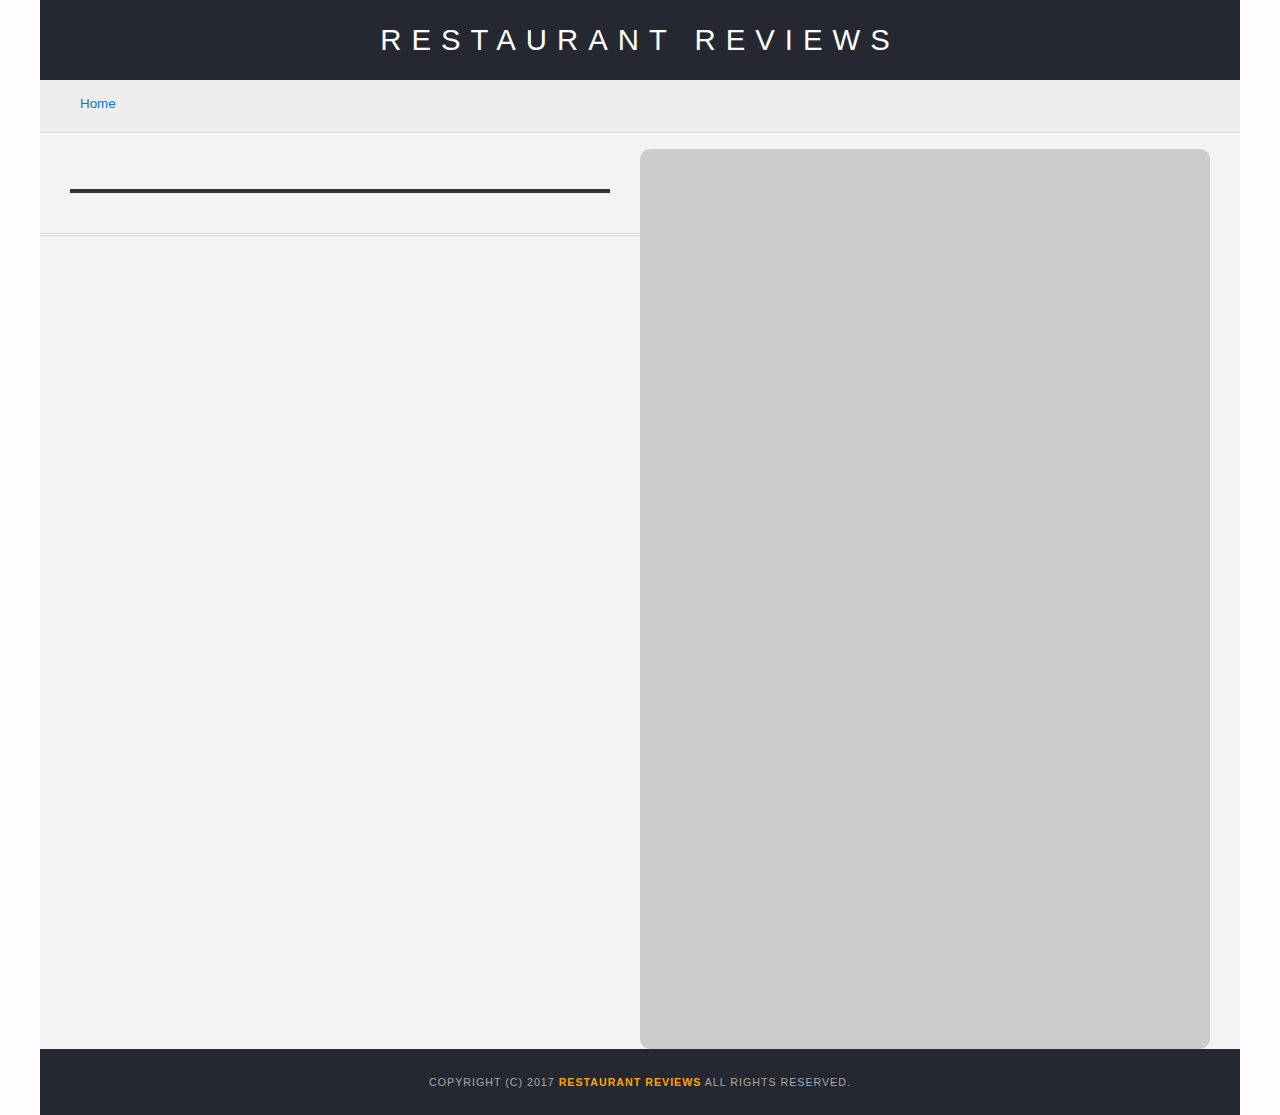
<file: restaurant.html>
<!DOCTYPE html>
<html lang="en">

<head>
  <meta charset="utf-8">
  <!-- Normalize.css for better cross-browser consistency -->
  <link rel="stylesheet" src="//normalize-css.googlecode.com/svn/trunk/normalize.css" />
  <!-- Main CSS file -->
  <link rel="stylesheet" href="css/styles.css" type="text/css">
  <link rel="stylesheet" href="https://unpkg.com/leaflet@1.3.1/dist/leaflet.css" integrity="sha512-Rksm5RenBEKSKFjgI3a41vrjkw4EVPlJ3+OiI65vTjIdo9brlAacEuKOiQ5OFh7cOI1bkDwLqdLw3Zg0cRJAAQ==" crossorigin=""/>
  <title>Restaurant Info</title>
  <meta name="viewport" content="width=device-width,initial-scale=1">
</head>

<body class="inside">
  <!-- Beginning header -->
  <header class="maxSize">
      <h1><a href="/">Restaurant Reviews</a></h1>
  </header>
  <!-- End header -->
    <!-- Beginning nav -->
    <nav class="maxSize">
    <!-- Beginning breadcrumb -->
      <ul id="breadcrumb" >
        <li><a href="/">Home</a></li>
      </ul>
    <!-- End breadcrumb -->
    </nav>
    <!-- End nav -->
    <!-- Beginning main -->
    <main class="maxSize" id="maincontent">
    <!-- Beginning map -->
    <section id="map-container">
      <div id="map" role="application"></div>
    </section>
    <!-- End map -->
    <!-- Beginning restaurant -->
    <section id="restaurant-container">
      <article id="restaurant-info">
        <h2 id="restaurant-name"></h2>
        <img id="restaurant-img">
        <p id="restaurant-cuisine"></p>
        <p id="restaurant-address"></p>
        <table id="restaurant-hours"></table>
      </article>
      <!-- begin reviews -->
      <article id="reviews-container">
        <ul id="reviews-list"></ul>
      <article>
      <!-- end reviews -->
    </section>
    <!-- end restaurant -->

  </main>
  <!-- End main -->

  <!-- Beginning footer -->
  <footer id="footer">
    Copyright (c) 2017 <a href="/"><strong>Restaurant Reviews</strong></a> All Rights Reserved.
  </footer>
  <!-- End footer -->
  <script src="https://unpkg.com/leaflet@1.3.1/dist/leaflet.js" integrity="sha512-/Nsx9X4HebavoBvEBuyp3I7od5tA0UzAxs+j83KgC8PU0kgB4XiK4Lfe4y4cgBtaRJQEIFCW+oC506aPT2L1zw==" crossorigin=""></script>
  <!-- Beginning scripts -->
  <!-- Database helpers -->
  <script type="text/javascript" src="js/dbhelper.js"></script>
  <!-- Main javascript file -->
  <script type="text/javascript" src="js/restaurant_info.js"></script>
  <!-- Google Maps -->
 <!--  <script async defer src="https://maps.googleapis.com/maps/api/js?key=AIzaSyA_tKbW6A5pQ-eupxI56myUnHLqYCzOjKo&libraries=places&callback=initMap"></script> -->
  <!-- End scripts -->

</body>

</html>
</file>
<file: css/styles.css>
@charset "utf-8";
/* CSS Document */

/* ====================== Variables ====================== */

:root {
	--orangeText: #d35400;
	--backgroundGrey: #252831;
	--filterColor: #3397DB;
}

/* ====================== tags ====================== */

body,td,th,p{
	font-family: Arial, Helvetica, sans-serif;
	font-size: 10pt;
	color: #333;
	line-height: 1.5;
}

body {
	background-color: #fdfdfd;
	margin: 0;
	position:relative;
}

ul, li {
	font-family: Arial, Helvetica, sans-serif;
	font-size: 10pt;
	color: #333;
}

a {
	color: orange;
	text-decoration: none;
}

a:hover, a:focus {
	color: var(--filterColor);
	text-decoration: none;
}

a img{
	border: none 0px #fff;
}

h1, h2, h3, h4, h5, h6 {
  font-family: Arial, Helvetica, sans-serif;
  margin: 0 0 20px;
	font-weight: bold;
}

article, aside, canvas, details, figcaption, figure, footer, header, hgroup, menu, nav, section {
	display: block;
}

#maincontent {
  background-color: #f3f3f3;
  min-height: 100%;
}

#footer {
  background-color: var(--backgroundGrey);
  color: #aaa;
  font-size: 8pt;
  letter-spacing: 1px;
  padding: 25px;
  text-align: center;
  text-transform: uppercase;
	z-index: 1000;
	/* width: 100%; */
}
/* ====================== Navigation ====================== */
header {
  /* width: 100%; */
  height: 80px;
  background-color: var(--backgroundGrey);
  text-align:center;
}

header h1 {
  margin: auto;
	line-height: 80px;
}

header h1 a {
  color: #fff;
  font-size: 22pt;
  font-weight: 200;
  letter-spacing: 10px;
  text-transform: uppercase;
}
#breadcrumb {
    padding: 10px 40px 16px;
    list-style: none;
    background-color: #eee;
    font-size: 17px;
    margin: 0;
}

.skipLink {
	height: 20px;
	/* width: 130px; */
	position: absolute;
	background-color: var(--filterColor);
	color: white;
	top: -50px;
	left: 0;
	margin-left: 15px;
	border-radius: 5px;
	padding: 0 5px;
}

.skipLink:focus {
	top: 0px;
	color: white;
	outline: none;
}

/* Display list items side by side */
#breadcrumb li {
    display: inline;
}

/* Add a slash symbol (/) before/behind each list item */
#breadcrumb li+li:before {
    padding: 8px;
    color: black;
    content: "/\00a0";
}

/* Add a color to all links inside the list */
#breadcrumb li a {
    color: #0275d8;
    text-decoration: none;
}

/* Add a color on mouse-over */
#breadcrumb li a:hover {
    color: #01447e;
    text-decoration: underline;
}
/* ====================== Map ====================== */
#map {
  height: 400px;
  width: 100%;
  background-color: #ccc;
	z-index: 0;
}
/* ====================== Restaurant Filtering ====================== */

.filter-options {
  width: 100%;
  height: 50px;
  background-color: var(--filterColor);
  align-items: center;
}
.filter-options h2 {
  color: white;
  font-size: 1rem;
  font-weight: normal;
  line-height: 1;
  margin: 0 20px;
	position: absolute;
	top: -50px;
}
.filter-options select {
  background-color: white;
  border: 1px solid #fff;
  font-family: Arial,sans-serif;
  font-size: 11pt;
  height: 35px;
  letter-spacing: 0;
  margin: 10px;
  padding: 0 10px;
  width: 200px;
	border-radius: 10px 0px;
}

.filter-options select:focus {
	border-color: blue;
	border-width: 1px;
	font-weight: bold;
	box-shadow: 4px 4px 8px rgba(0, 0, 255, 0.4);
	scale: 110%;
}

/* ====================== Restaurant Listing ====================== */
#restaurants-list {
  background-color: #f3f3f3;
  list-style: outside none none;
  margin: 0;
  padding: 30px 15px 60px;
  text-align: center;
	display: flex;
	flex-wrap: wrap;
	justify-content: space-around;

}

#restaurants-list li {
  background-color: #fff;
  border: 2px solid #ccc;
  font-family: Arial,sans-serif;
  margin: 15px 10px;
  height: 450px;
  padding: 25px 30px 25px;
  text-align: left;
  width: 270px;
	border-radius: 30px 0px;
	box-shadow: 0 4px 8px rgba(0, 0, 0, 0.2);
	position: relative;

}

#restaurants-list .restaurant-img {
  background-color: #ccc;
  display: block;
  margin: 0;
  max-width: 100%;
  min-height: 248px;
  min-width: 100%;
	border-radius: 30px 0px;
}
#restaurants-list li h3 {
	color: var(--orangeText);
  font-family: Arial,sans-serif;
	text-align: center;
	font-size: 20pt;
  font-weight: 200;
  letter-spacing: 0;
  line-height: 1.3;
  margin: 20px 0 10px;
  text-transform: uppercase;
}
#restaurants-list p {
  margin: 0;
  font-size: 11pt;
}
#restaurants-list li a {
  background-color: var(--orangeText);
  border-bottom: 3px solid #eee;
  color: #fff;
  display: inline-block;
  font-size: 16pt;
  margin: 15px 0 0;
  padding: 8px 30px 10px;
  text-align: center;
  text-decoration: none;
  text-transform: uppercase;
	border-radius: 10px 0px;
	position: absolute;
	bottom: 15px;

}



/* ====================== Restaurant Details ====================== */
.inside header {
  /* position: fixed;
  top: 0; */
  width: 100%;
  z-index: 1000;
}

.inside main {
	display: flex;
	flex-direction: row-reverse;
	width: 100%;
}

.inside nav {
	/* margin-top: 80px; */
	border-bottom: 1px solid #d9d9d9;
	width: 100%
}

.inside #map-container {
  background: none repeat scroll 0 0;
	width: 50%;
	padding-top: 15px;
	height: 900px;
	border-top: 1px solid #fff;

}

#restaurant-container {
	width: 50%;
	display: flex;
	flex-direction: column;
}

.inside #map {
  background-color: #ccc;
  height: 100%;
  width: 95%;
	border-radius: 10px;
}
.inside #footer {
  z-index: 1000;
}
#restaurant-name {
  /* color: #f18200; */
	color: var(--orangeText);
  font-family: Arial,sans-serif;
  font-size: 26pt;
  font-weight: 200;
  letter-spacing: 0;
  margin: 15px 0 30px;
  text-transform: uppercase;
  line-height: 1.1;
}
#restaurant-img {
	width: 90%;
	border-radius: 10px;
}

#restaurant-address {
  font-size: 12pt;
  margin: 10px 0px;
}

#restaurant-cuisine {
  background-color: #333;
  color: #ddd;
  font-size: 12pt;
  font-weight: 300;
  letter-spacing: 10px;
  margin: 10px 0 20px;
  padding: 2px 0;
  text-align: center;
  text-transform: uppercase;
	width: 90%;
}

#restaurant-info, #reviews-container {
  border-bottom: 1px solid #d9d9d9;
  border-top: 1px solid #fff;
  width: 100%;
	display: flex;
	flex-direction: column;
	align-items: center;
}

#reviews-container h2 {
  /* color: #f58500; */
	color: var(--orangeText);
  font-size: 24pt;
  font-weight: 300;
  letter-spacing: -1px;
  padding-bottom: 1pt;
}

#reviews-list {
  margin: 0;
  padding: 0;
	display: flex;
	flex-direction: column;
	align-items: center;
}

#reviews-list li {
  background-color: #fff;
    /* border: 2px solid #f3f3f3; */
		border-radius: 25px 0px;
  display: block;
  list-style-type: none;
  margin: 0 0 30px;
  overflow: hidden;
  padding-bottom: 20px;
  position: relative;
  width: 85%;
	box-shadow: 0 4px 8px rgba(0, 0, 0, 0.2);
}

#reviews-list .nameDateContainer {
	background-color: var(--backgroundGrey);
	display: flex;
	height: 40px;
	justify-content: space-between;
	align-items: center;
	padding: 0 20px;
	color: white;
	margin-bottom: 10px;
}

.nameDateContainer h3 {
	font-size: 16pt;
}

#reviews-list .reviewerInfo {
	color: white;
}

#reviews-list .rating {
	background-color: var(--orangeText);
	color: white;
	width: 70px;
	height: 20px;
	border-radius: 5px;
	text-align: center;
}

#reviews-list li, p {
  margin: 0 20px 10px;
}

.nameDateContainer h3, .nameDateContainer p {
	margin: 0;
}

#restaurant-hours td {
  color: #666;
}

@media screen and (max-width: 800px) {
	.inside #map-container {
	  background: none repeat scroll 0 0;
	  width: 90%;
		height: 300px;
		padding-top: 5px;
	}

	#restaurant-container {
	  width: 100%;
	}

	.inside #map {
		width: 100%;
	}

	.inside main {
		flex-direction: column;
		align-items: center;
	}

	.inside #restaurant-info {
		border-top: none;
	}

}
/* end media max width 800px */

@media screen and (min-width: 1200px) {
	body {
		width: 1200px;
		margin-left: auto;
		margin-right: auto;
	}

}/* end media min width 1200px */
</file>
